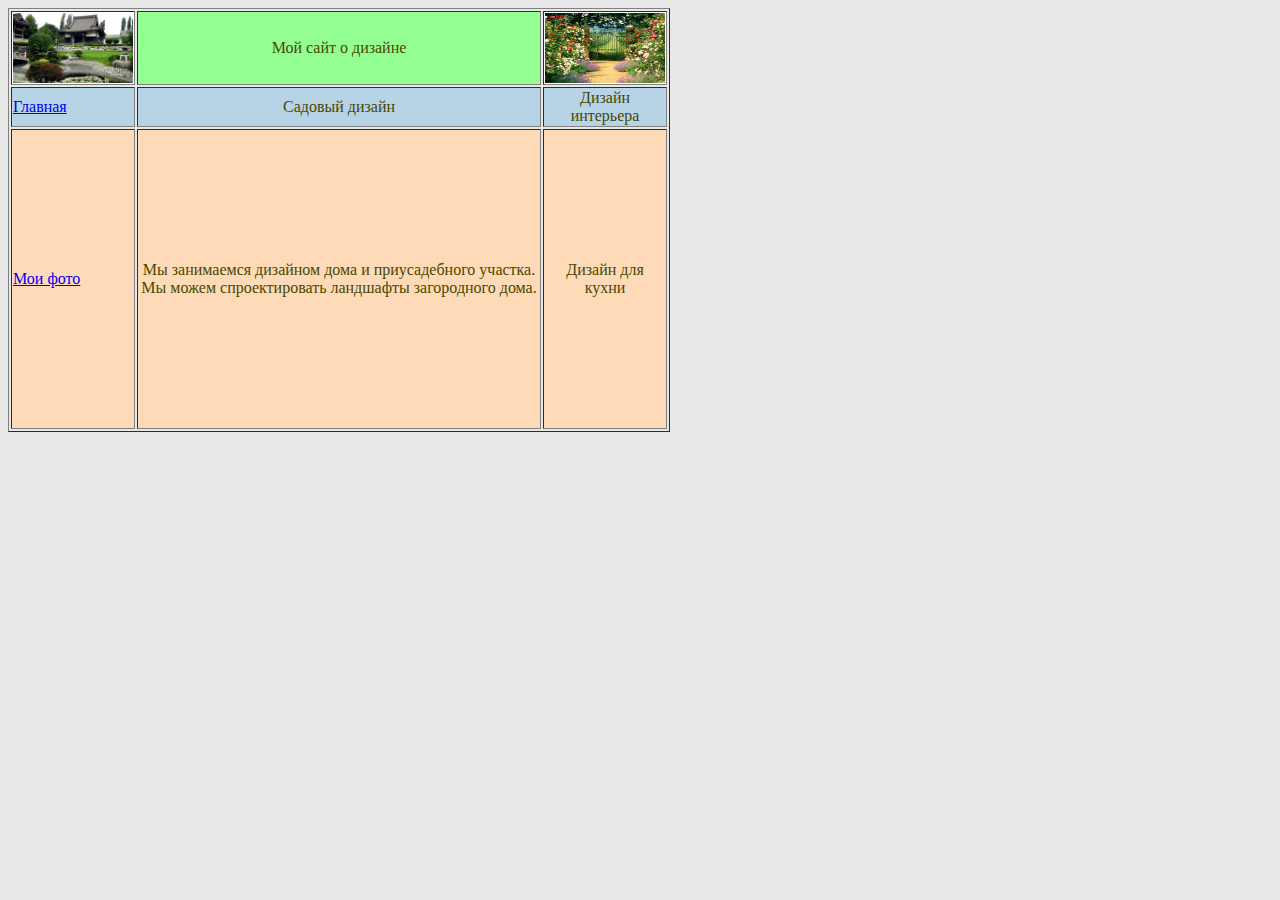
<file: index.html>
<html>

<head>
    <title>Сайт о дизайне </title>
    <link rel="stylesheet" href="style.css">
</head>

<body text="#484800" bgcolor="#e8e8e8">
    <table border="1">
        <tr>
            <td class="green"><p align="justify">
                    <img src="garden1.jpg" width="120" height="70"></p></td>
            <td class="red">Мой сайт о дизайне</td>
            <td class="green"><p align="justify">
                    <img src="garden2.jpg" width="120" height="70"></p></td>
        </tr>
        <tr>
            <td class="blue"><p align="justify">
                    <a href="file:///C:/Users/1277/Documents/%D0%9A%D0%BE%D0%BD%D1%82%D1%80%D0%BE%D0%BB%D1%8C%D0%BD%D0%B0%D1%8F%20%D0%A0%D0%B0%D0%B1%D0%BE%D1%82%D0%B0/%D0%93%D0%BB%D0%B0%D0%B2%D0%BD%D0%B0%D1%8F.html"> Главная </a> <br></td>
            <td class="blue">Садовый дизайн</td>
            <td class="blue">Дизайн интерьера</td>
        </tr>
        <tr>
            <td class="black"><p align="justify">
                    <a href="file:///C:/Users/1277/Documents/%D0%9A%D0%BE%D0%BD%D1%82%D1%80%D0%BE%D0%BB%D1%8C%D0%BD%D0%B0%D1%8F%20%D0%A0%D0%B0%D0%B1%D0%BE%D1%82%D0%B0/%D0%9C%D0%BE%D0%B8%20%D1%84%D0%BE%D1%82%D0%BE.html"> Мои фото </a> <br></td>
            <td class="black">Мы занимаемся дизайном дома и 
                приусадебного участка.
            Мы можем спроектировать ландшафты загородного дома.</td>
            <td class="black">Дизайн для кухни</td>
        </tr>
    </table>
</body>

</html>
</file>
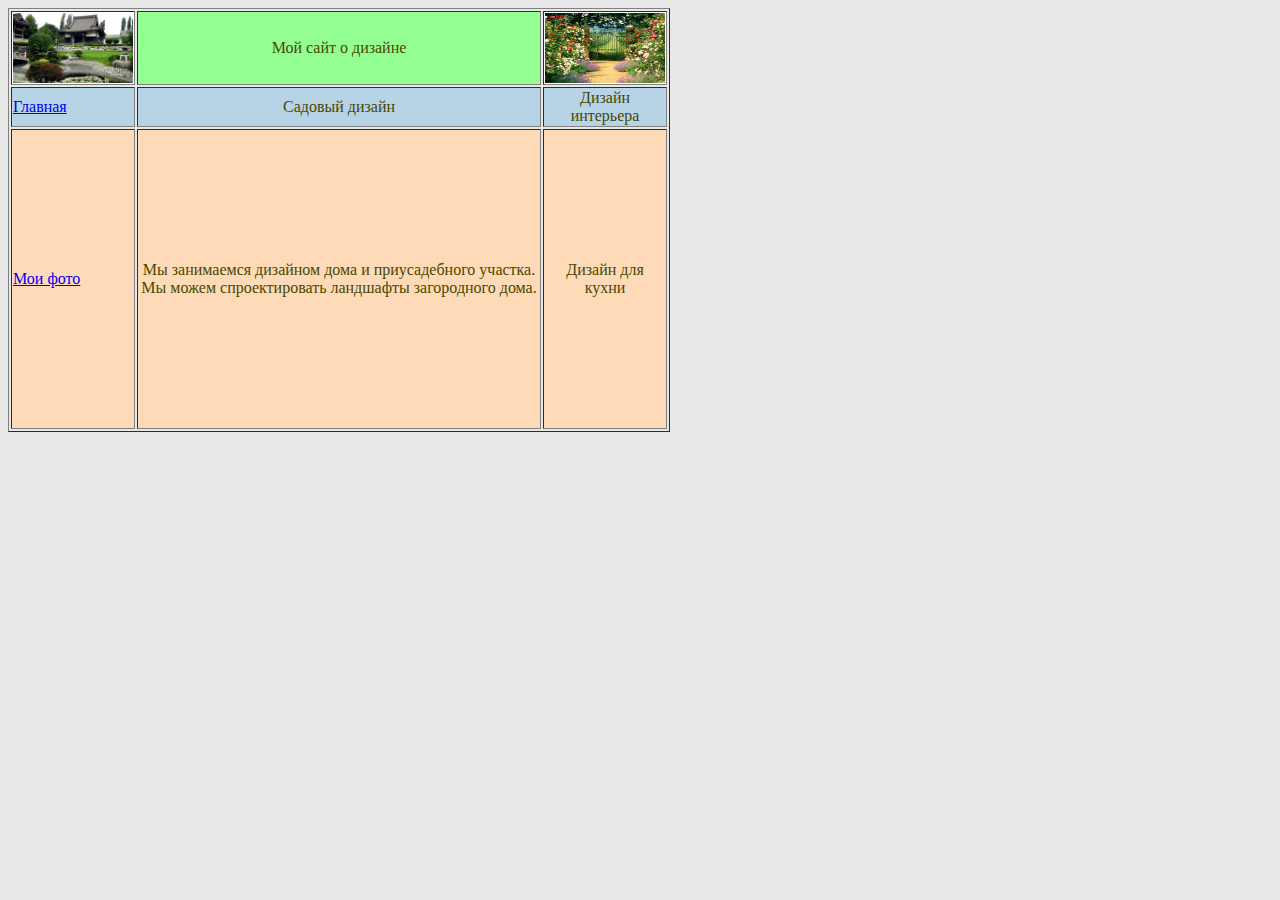
<file: Test_site.html>
<html>

<head>
    <title>Сайт о дизайне </title>
    <link rel="stylesheet" href="style.css">
</head>

<body text="#484800" bgcolor="#e8e8e8">
    <table border="1">
        <tr>
            <td class="green"><p align="justify">
                    <img src="garden1.jpg" width="120" height="70"></p></td>
            <td class="red">Мой сайт о дизайне</td>
            <td class="green"><p align="justify">
                    <img src="garden2.jpg" width="120" height="70"></p></td>
        </tr>
        <tr>
            <td class="blue"><p align="justify">
                    <a href="file:///C:/Users/1277/Documents/%D0%9A%D0%BE%D0%BD%D1%82%D1%80%D0%BE%D0%BB%D1%8C%D0%BD%D0%B0%D1%8F%20%D0%A0%D0%B0%D0%B1%D0%BE%D1%82%D0%B0/%D0%93%D0%BB%D0%B0%D0%B2%D0%BD%D0%B0%D1%8F.html"> Главная </a> <br></td>
            <td class="blue">Садовый дизайн</td>
            <td class="blue">Дизайн интерьера</td>
        </tr>
        <tr>
            <td class="black"><p align="justify">
                    <a href="file:///C:/Users/1277/Documents/%D0%9A%D0%BE%D0%BD%D1%82%D1%80%D0%BE%D0%BB%D1%8C%D0%BD%D0%B0%D1%8F%20%D0%A0%D0%B0%D0%B1%D0%BE%D1%82%D0%B0/%D0%9C%D0%BE%D0%B8%20%D1%84%D0%BE%D1%82%D0%BE.html"> Мои фото </a> <br></td>
            <td class="black">Мы занимаемся дизайном дома и 
                приусадебного участка.
            Мы можем спроектировать ландшафты загородного дома.</td>
            <td class="black">Дизайн для кухни</td>
        </tr>
    </table>
</body>

</html>
</file>
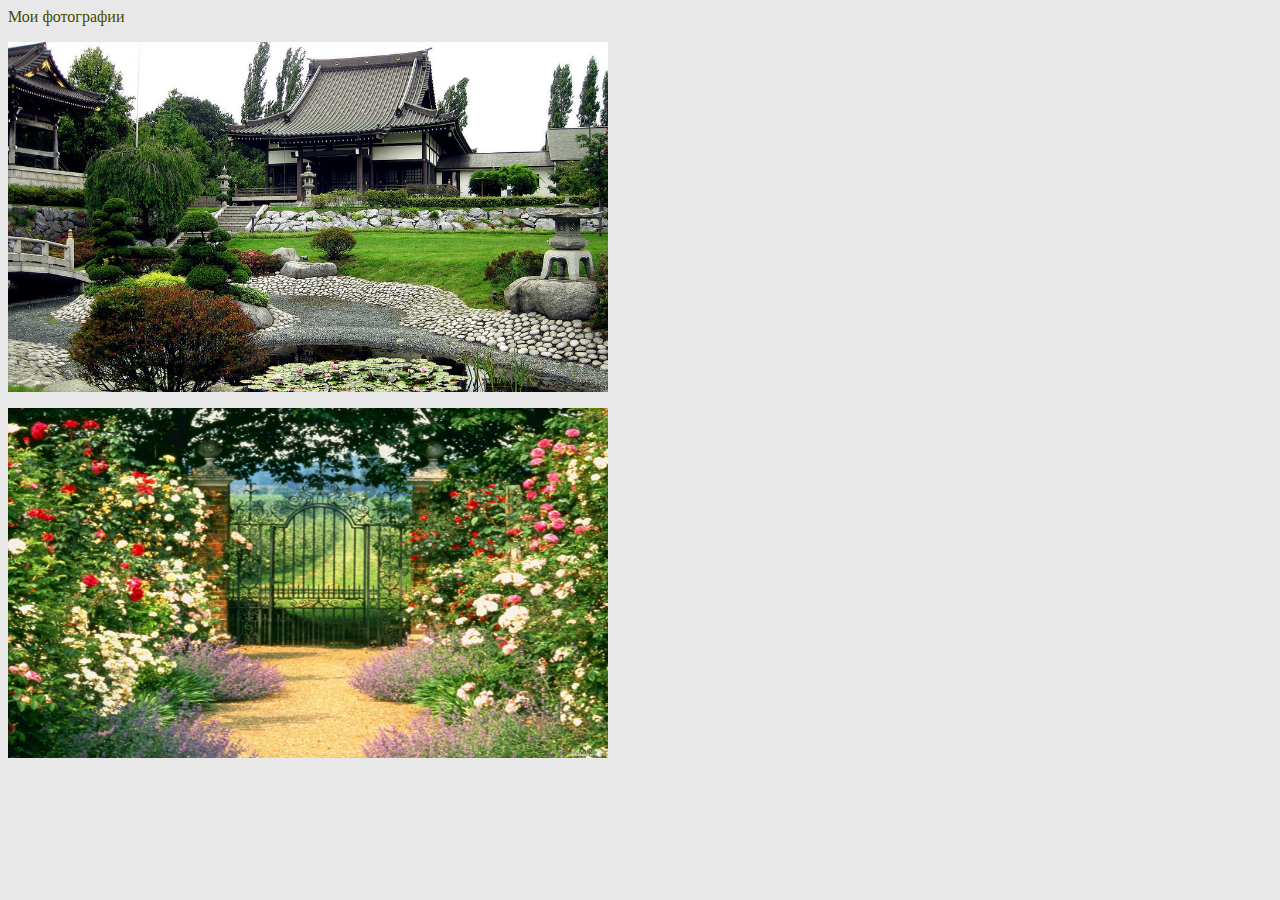
<file: Мои фото.html>
<html>
<head>
<title>Мои фото </title>
</head>
 <body text="#484800" bgcolor="#e8e8e8">
		<p>
			Мои фотографии
        </p>
        <p align="justify">
                <img src="garden1.jpg" width="600" height="350"></p>
                <p align="justify">
                        <img src="garden2.jpg" width="600" height="350"></p>    
 </body>
</html>
</file>
<file: style.css>
td.green{
width: 120px;
background-color: white;
height: 70;
}

td.red{
    text-align: center;
    width: 400px;
    background-color: rgb(147, 255, 147);
    height: 70;
    }

    td.blue{
        text-align: center;
        width: 120px;
        background-color: rgb(183, 212, 231);
        height: 30;
        }

        td.black{
            text-align: center;
            width: 120px;
            background-color: peachpuff;
            height: 300;
            }
</file>
